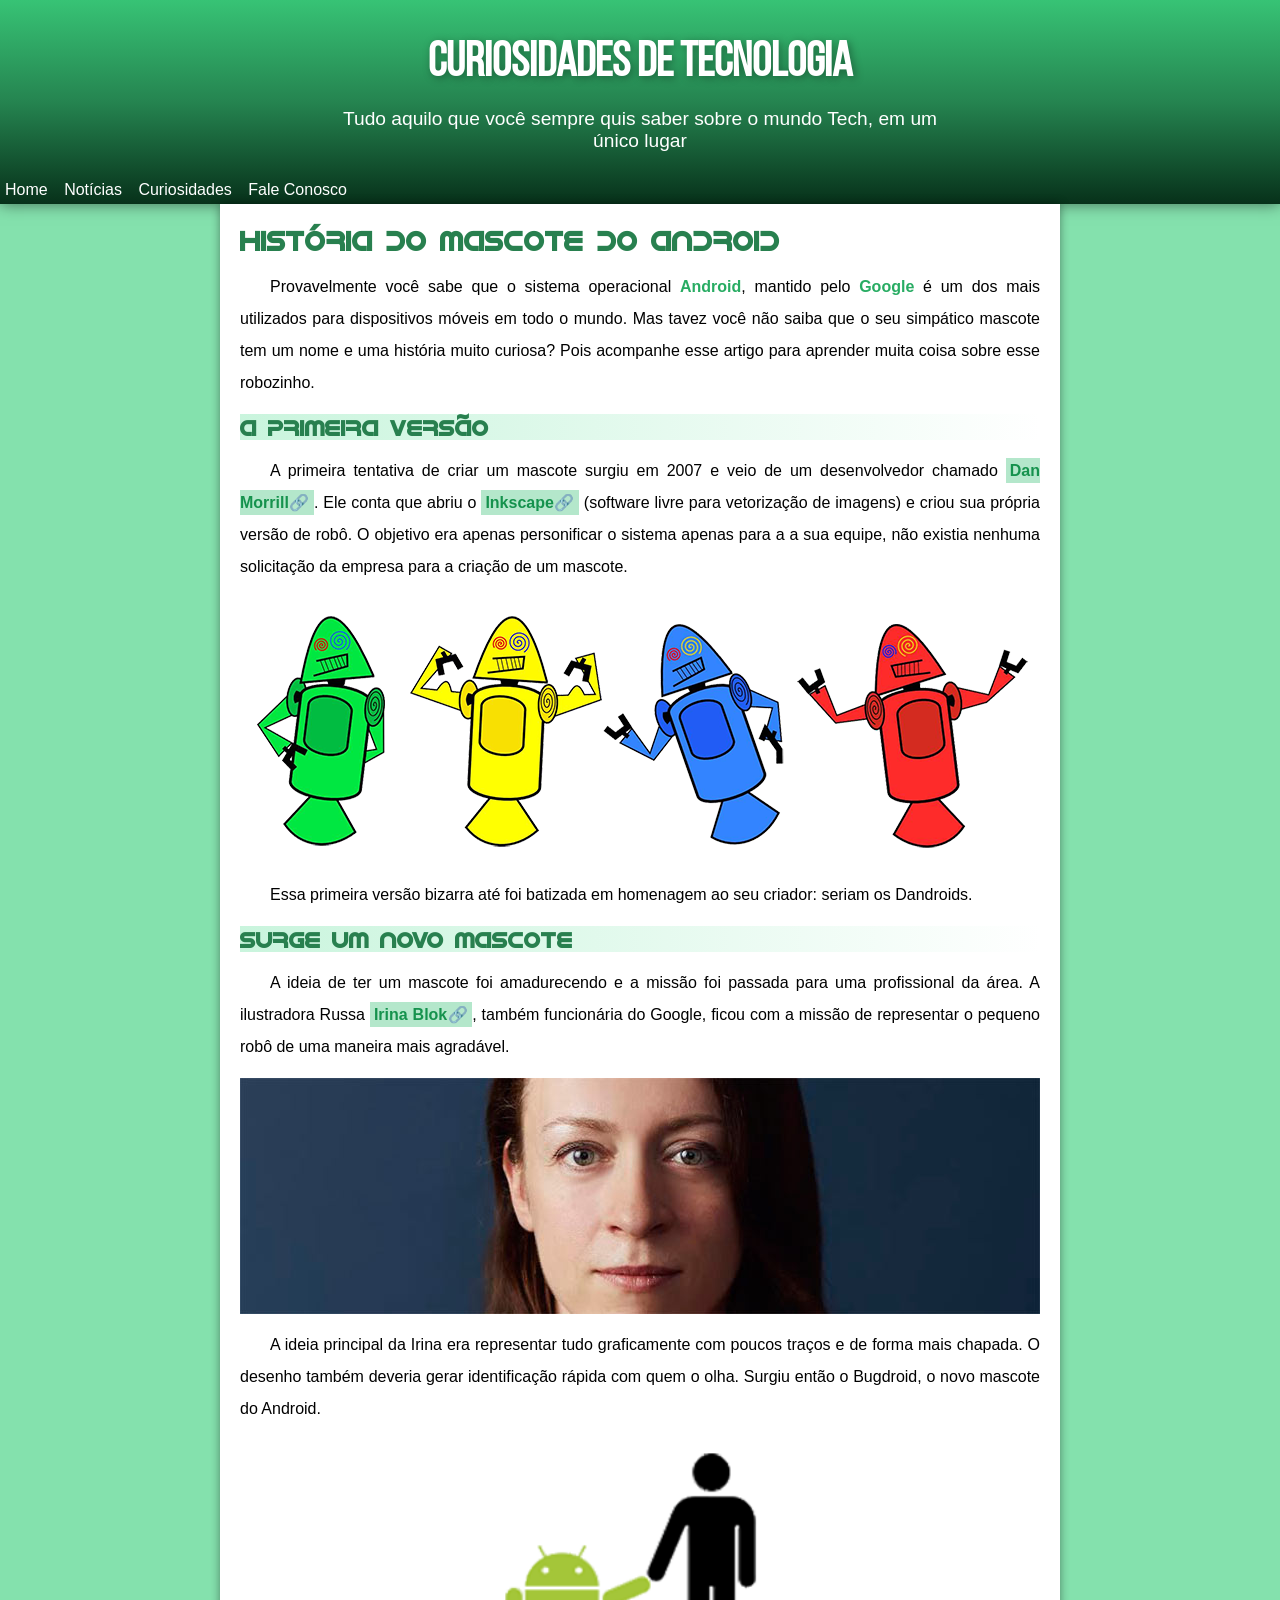
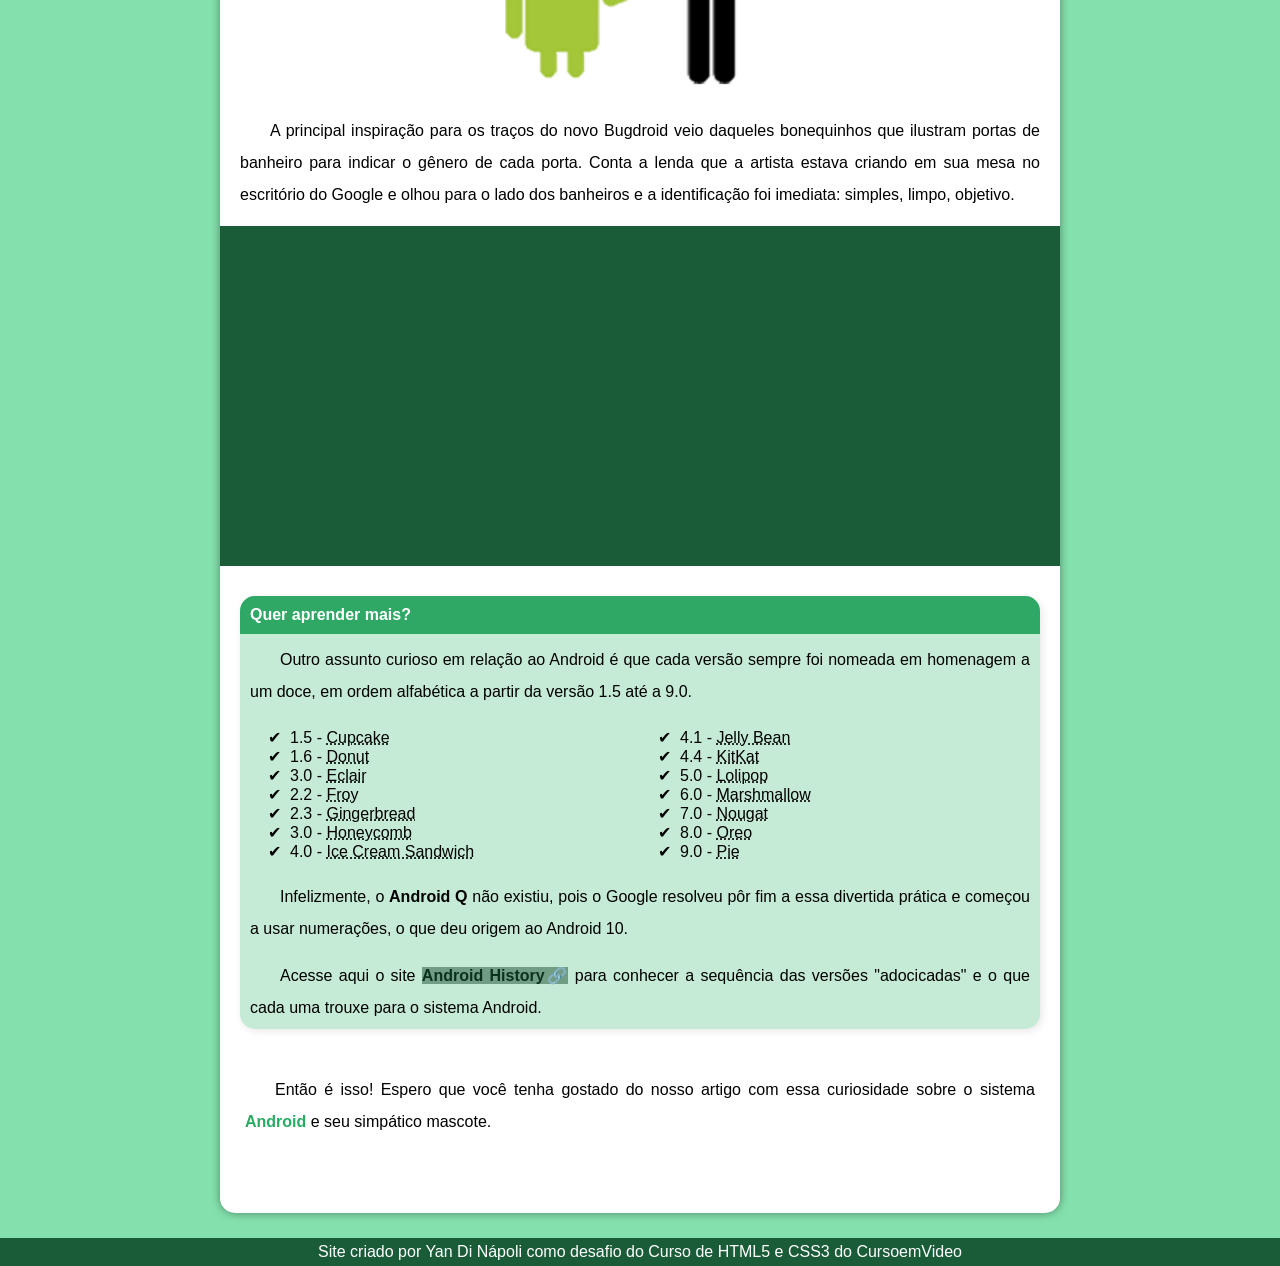
<file: index.html>
<!DOCTYPE html>
<html lang="pt-br">
<head>
    <meta charset="UTF-8">
    <meta http-equiv="X-UA-Compatible" content="IE=edge">
    <meta name="viewport" content="width=device-width, initial-scale=1.0">
    <link rel="shortcut icon" href="imagens/favicon.ico" type="image/x-icon">
    <title>Como surgiu o primeiro mascote do Android</title>
    <link rel="stylesheet" href="style.css">
</head>
<body>
    <header>
        <h1>CURIOSIDADES DE TECNOLOGIA</h1>
        <p>Tudo aquilo que você sempre quis saber sobre o mundo Tech, em um único lugar</p>
    <nav>
        <a href="##">Home</a>
        <a href="#">Notícias</a>
        <a href="#">Curiosidades</a>
        <a href="#">Fale Conosco</a>
    </nav>
    </header>
    <main>
        <article>
            <h2>História do Mascote do Android</h2>

            <p>Provavelmente você sabe que o sistema operacional <strong>Android</strong>, mantido pelo <strong>Google</strong> é um dos mais utilizados para dispositivos móveis em todo o mundo. Mas tavez você não saiba que o seu simpático mascote tem um nome e uma história muito curiosa? Pois acompanhe esse artigo para aprender muita coisa sobre esse robozinho.</p>

            <h3>A primeira versão</h3>

            <p>A primeira tentativa de criar um mascote surgiu em 2007 e veio de um desenvolvedor chamado <a href="https://androidcommunity.com/dan-morrill-shows-us-the-android-mascot-that-almost-was-20130103/" target="_blank" rel="external" class="externo">Dan Morrill</a>. Ele conta que abriu o <a href="https://inkscape.org/pt-br/" target="_blank" rel="external" class="externo">Inkscape</a> (software livre para vetorização de imagens) e criou sua própria versão de robô. O objetivo era apenas personificar o sistema apenas para a a sua equipe, não existia nenhuma solicitação da empresa para a criação de um mascote.</p>

            
                
             
            <picture>
                <source media="(min-width: 550px)" srcset="imagens/dan-droids.png" type="image/png">
                <img src="imagens/dan-droids-pq.png" alt="imagem do Android">
            </picture>
          

            

            <p>Essa primeira versão bizarra até foi batizada em homenagem ao seu criador: seriam os Dandroids.</p>

            <h3>Surge um novo mascote</h3>

            <p>A ideia de ter um mascote foi amadurecendo e a missão foi passada para uma profissional da área. A ilustradora Russa <a href="https://www.irinablok.com/" target="_blank" rel="external" class="externo">Irina Blok</a>, também funcionária do Google, ficou com a missão de representar o pequeno robô de uma maneira mais agradável.</p>

            <picture>
                <source media="(max-width: 550px)" srcset="imagens/irina-blok-pq.jpg" type="image/jpeg">
                <img src="imagens/irina-blok.jpg" alt="imagem de Irina Block">
            </picture>

            <p>A ideia principal da Irina era representar tudo graficamente com poucos traços e de forma mais chapada. O desenho também deveria gerar identificação rápida com quem o olha. Surgiu então o Bugdroid, o novo mascote do Android.</p>

            <picture>
                <img class="pequena" src="imagens/bugdroid.png" alt="BUG Droid">
            </picture>

            <p>A principal inspiração para os traços do novo Bugdroid veio daqueles bonequinhos que ilustram portas de banheiro para indicar o gênero de cada porta. Conta a lenda que a artista estava criando em sua mesa no escritório do Google e olhou para o lado dos banheiros e a identificação foi imediata: simples, limpo, objetivo.</p>

            
                
            <div>
                <iframe width="64.5%" height="100%" src="https://www.youtube.com/embed/l2UDgpLz20M" title="YouTube video player" frameborder="0" allow="accelerometer; autoplay; clipboard-write; encrypted-media; gyroscope; picture-in-picture" allowfullscreen>

                </iframe>
            </div>
                
           
            
            

        <aside>
            
            
                <h4>Quer aprender mais?</h4>
                <p>Outro assunto curioso em relação ao Android é que cada versão sempre foi nomeada em homenagem a um doce, em ordem alfabética a partir da versão 1.5 até a 9.0.</p>
                <ul>
                    <li>
                        1.5 - <abbr title="Bolo de Copo">Cupcake</abbr>
                    </li>
                    <li>
                        1.6 - <abbr title="Rosquinha">Donut</abbr>
                    </li>
                    <li>
                    3.0 - <abbr title="Bomba"> Eclair</abbr>
                    </li>
                    <li>
                    2.2 - <abbr title="Iorgute Congelado"> Froy</abbr>
                    </li>
                    <li>
                        2.3 - <abbr title="Biscoito de Gengibre">Gingerbread</abbr>
                    </li>
                    <li>
                        3.0 - <abbr title="Favo de Mel">Honeycomb</abbr>
                    </li>
                    <li>
                        4.0 - <abbr title="Sanduíche de Sorvete">Ice Cream Sandwich</abbr>
                    </li>
                    <li>
                        4.1 - <abbr title="Jujuba">Jelly Bean</abbr>
                    </li>
                    <li>
                        4.4 - <abbr title="KitKat">KitKat</abbr>
                    </li>
                    <li>
                        5.0 - <abbr title="Pirulito">Lolipop</abbr>
                    </li>
                    <li>
                        6.0 - <abbr title="Marshmallow">Marshmallow</abbr>
                    </li>
                    <li>
                        7.0 - <abbr title="Torrone">Nougat</abbr>
                    </li>
                    <li>
                        8.0 - <abbr title="Oreo">Oreo</abbr>
                    </li>
                    <li>
                        9.0 - <abbr title="Torta">Pie</abbr>
                    </li>
                </ul>
                <p>Infelizmente, o <strong>Android Q</strong> não existiu, pois o Google resolveu pôr fim a essa divertida prática e começou a usar numerações, o que deu origem ao Android 10.</p>
                <p>Acesse aqui o site <a href="https://www.android.com/intl/en-uk/history/#/Donut" target="_blank" rel="external" class="externo"> Android History</a> para conhecer a sequência das versões "adocicadas" e o que cada uma trouxe para o sistema Android.</p>
                
                
            
        </aside>

        <p  class="ultimo">Então é isso! Espero que você tenha gostado do nosso artigo com essa curiosidade sobre o sistema <strong>Android</strong> e seu simpático mascote.</p>
         

        </article>
    </main>
    <footer>
        <p>
            Site criado por <a href="https://www.instagram.com/yaan.dn/" target="_blank">Yan Di Nápoli</a> como desafio do Curso de HTML5 e CSS3 do <a href="youtube.com/c/CursoemVídeo" target="_blank" rel="external">CursoemVideo</a>
        </p>
    </footer>

    
    
    
</body>
</html>
</file>
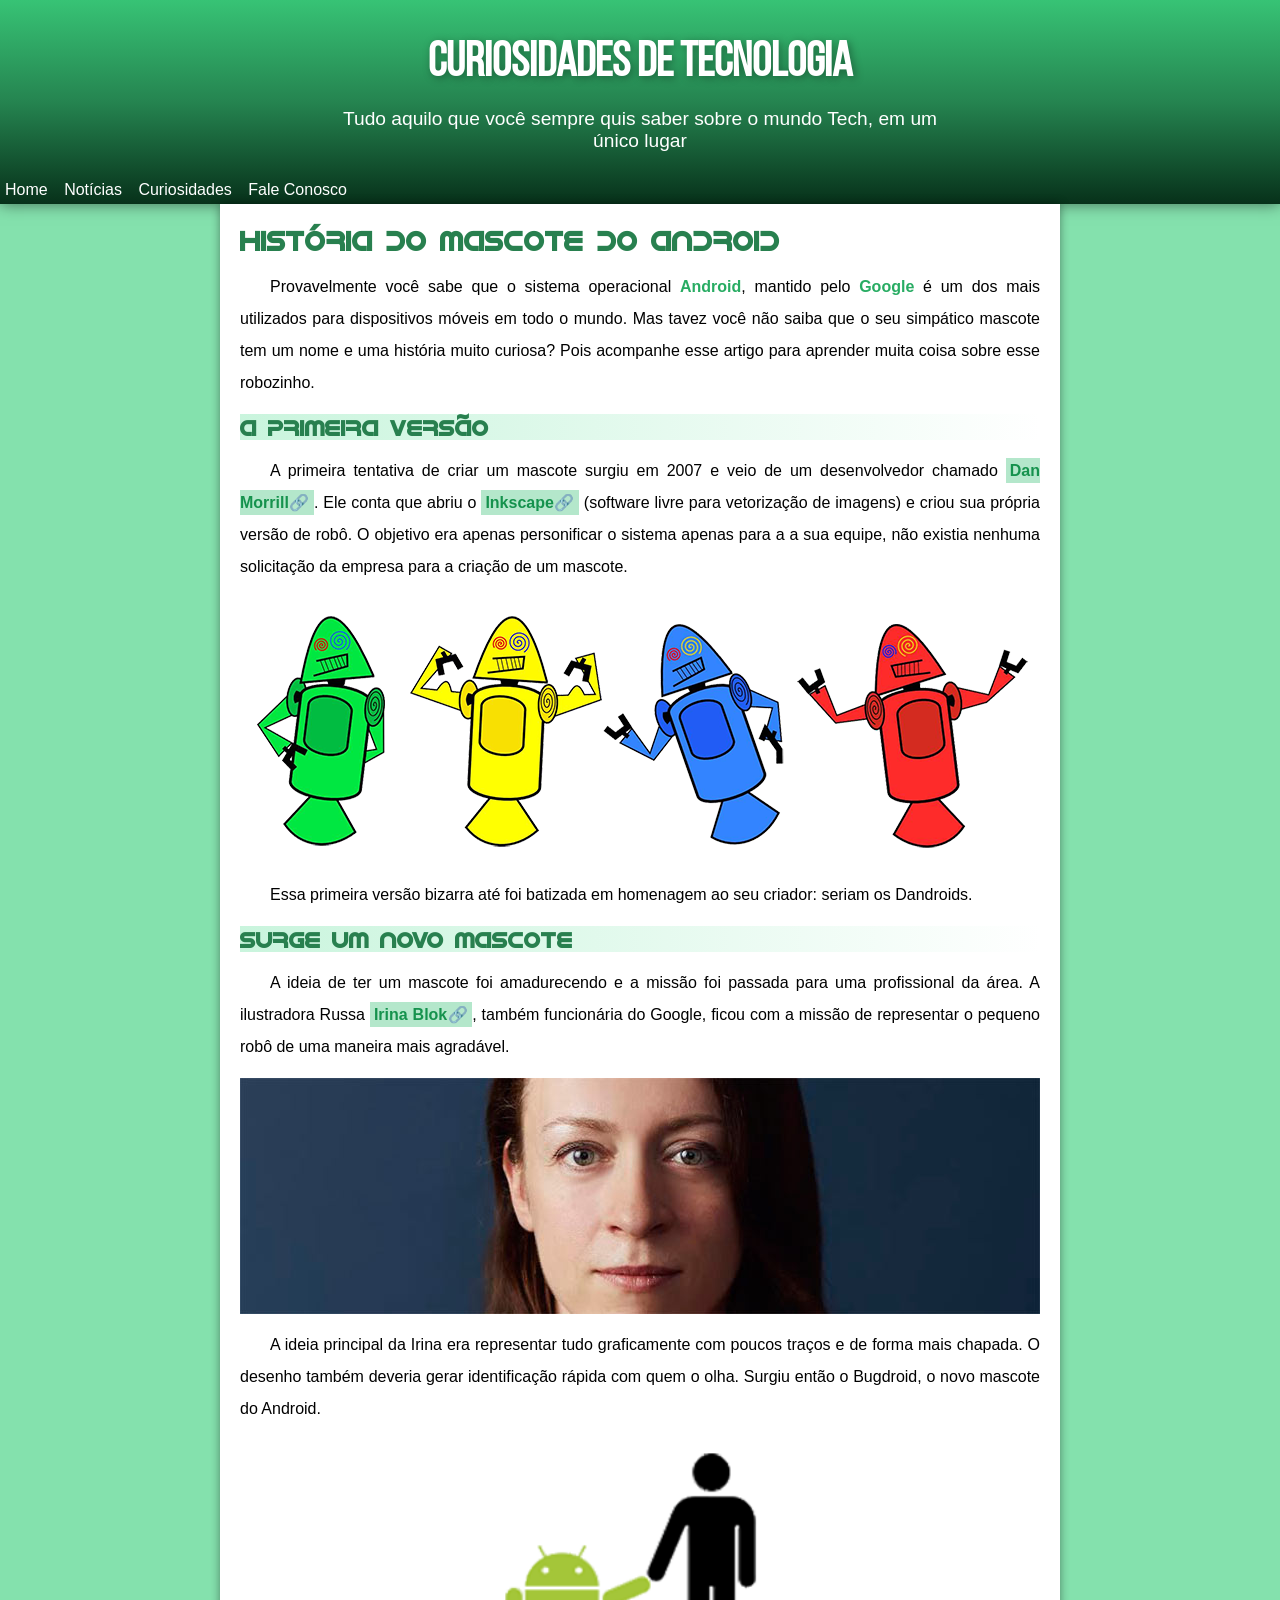
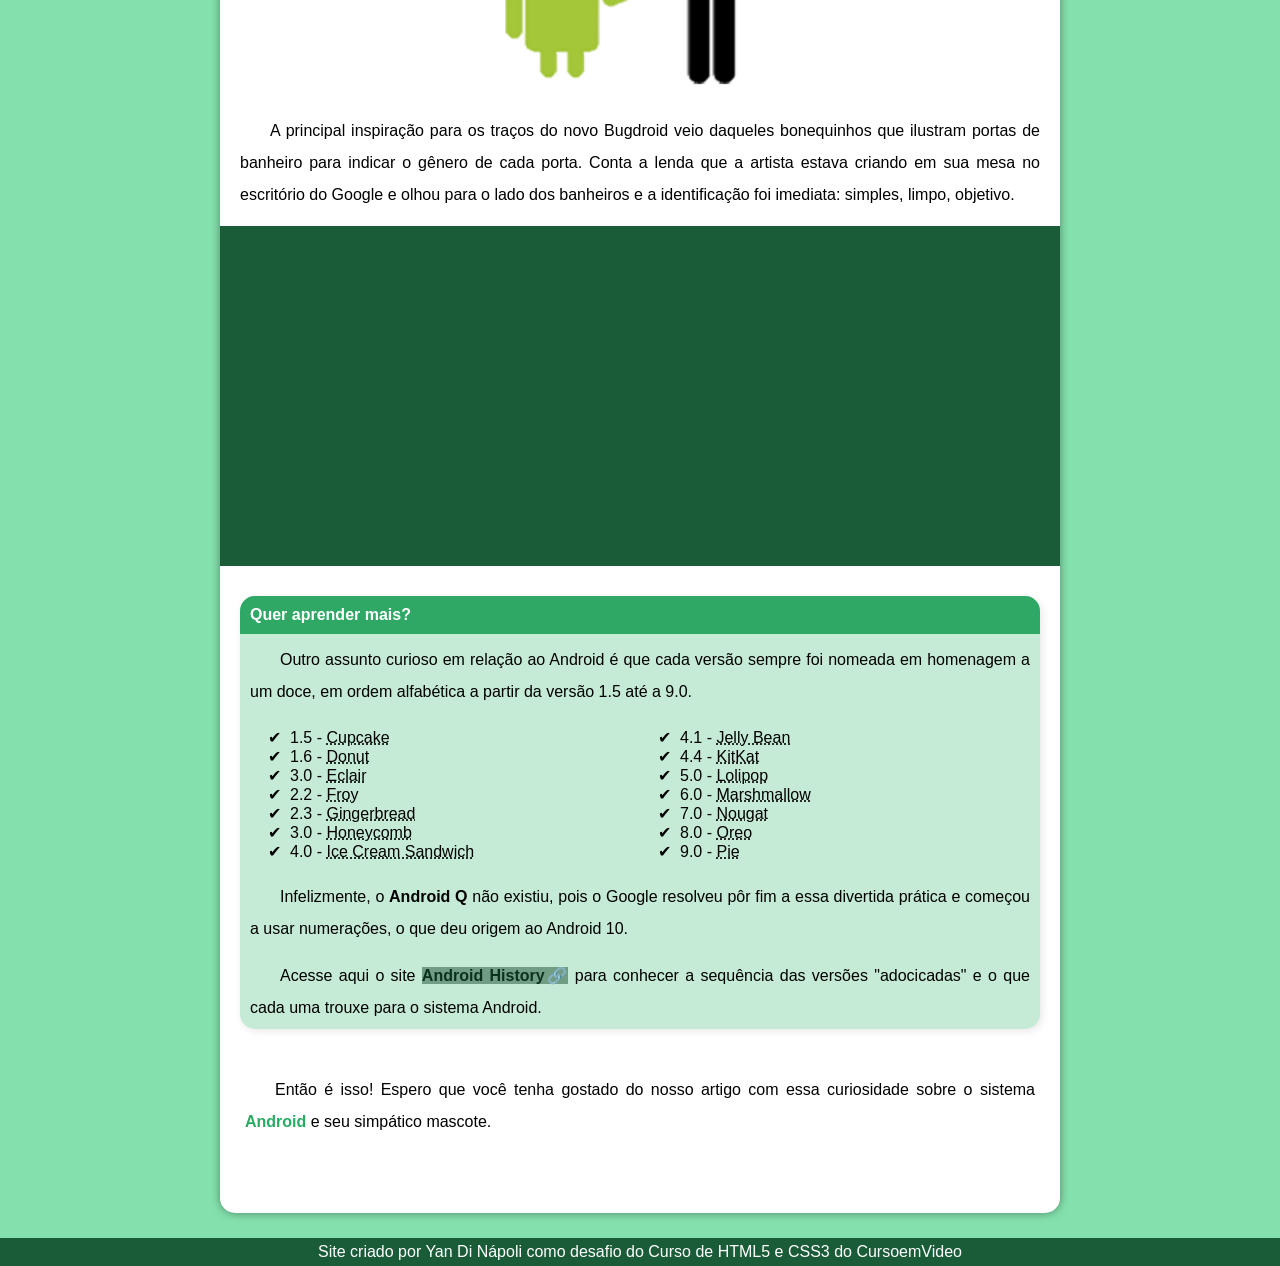
<file: index.html.html>
<!DOCTYPE html>
<html lang="pt-br">
<head>
    <meta charset="UTF-8">
    <meta http-equiv="X-UA-Compatible" content="IE=edge">
    <meta name="viewport" content="width=device-width, initial-scale=1.0">
    <link rel="shortcut icon" href="imagens/favicon.ico" type="image/x-icon">
    <title>Como surgiu o primeiro mascote do Android</title>
    <link rel="stylesheet" href="style.css">
</head>
<body>
    <header>
        <h1>CURIOSIDADES DE TECNOLOGIA</h1>
        <p>Tudo aquilo que você sempre quis saber sobre o mundo Tech, em um único lugar</p>
    <nav>
        <a href="##">Home</a>
        <a href="#">Notícias</a>
        <a href="#">Curiosidades</a>
        <a href="#">Fale Conosco</a>
    </nav>
    </header>
    <main>
        <article>
            <h2>História do Mascote do Android</h2>

            <p>Provavelmente você sabe que o sistema operacional <strong>Android</strong>, mantido pelo <strong>Google</strong> é um dos mais utilizados para dispositivos móveis em todo o mundo. Mas tavez você não saiba que o seu simpático mascote tem um nome e uma história muito curiosa? Pois acompanhe esse artigo para aprender muita coisa sobre esse robozinho.</p>

            <h3>A primeira versão</h3>

            <p>A primeira tentativa de criar um mascote surgiu em 2007 e veio de um desenvolvedor chamado <a href="https://androidcommunity.com/dan-morrill-shows-us-the-android-mascot-that-almost-was-20130103/" target="_blank" rel="external" class="externo">Dan Morrill</a>. Ele conta que abriu o <a href="https://inkscape.org/pt-br/" target="_blank" rel="external" class="externo">Inkscape</a> (software livre para vetorização de imagens) e criou sua própria versão de robô. O objetivo era apenas personificar o sistema apenas para a a sua equipe, não existia nenhuma solicitação da empresa para a criação de um mascote.</p>

            
                
             
            <picture>
                <source media="(min-width: 550px)" srcset="imagens/dan-droids.png" type="image/png">
                <img src="imagens/dan-droids-pq.png" alt="imagem do Android">
            </picture>
          

            

            <p>Essa primeira versão bizarra até foi batizada em homenagem ao seu criador: seriam os Dandroids.</p>

            <h3>Surge um novo mascote</h3>

            <p>A ideia de ter um mascote foi amadurecendo e a missão foi passada para uma profissional da área. A ilustradora Russa <a href="https://www.irinablok.com/" target="_blank" rel="external" class="externo">Irina Blok</a>, também funcionária do Google, ficou com a missão de representar o pequeno robô de uma maneira mais agradável.</p>

            <picture>
                <source media="(max-width: 550px)" srcset="imagens/irina-blok-pq.jpg" type="image/jpeg">
                <img src="imagens/irina-blok.jpg" alt="imagem de Irina Block">
            </picture>

            <p>A ideia principal da Irina era representar tudo graficamente com poucos traços e de forma mais chapada. O desenho também deveria gerar identificação rápida com quem o olha. Surgiu então o Bugdroid, o novo mascote do Android.</p>

            <picture>
                <img class="pequena" src="imagens/bugdroid.png" alt="BUG Droid">
            </picture>

            <p>A principal inspiração para os traços do novo Bugdroid veio daqueles bonequinhos que ilustram portas de banheiro para indicar o gênero de cada porta. Conta a lenda que a artista estava criando em sua mesa no escritório do Google e olhou para o lado dos banheiros e a identificação foi imediata: simples, limpo, objetivo.</p>

            
                
            <div>
                <iframe class="linkvideo" width="580px" height="327px" src="https://www.youtube.com/embed/l2UDgpLz20M" title="YouTube video player" frameborder="0" allow="accelerometer; autoplay; clipboard-write; encrypted-media; gyroscope; picture-in-picture" allowfullscreen>

                </iframe>
            </div>
                
           
            
            

        <aside>
            
            
                <h4>Quer aprender mais?</h4>
                <p>Outro assunto curioso em relação ao Android é que cada versão sempre foi nomeada em homenagem a um doce, em ordem alfabética a partir da versão 1.5 até a 9.0.</p>
                <ul>
                    <li>
                        1.5 - <abbr title="Bolo de Copo">Cupcake</abbr>
                    </li>
                    <li>
                        1.6 - <abbr title="Rosquinha">Donut</abbr>
                    </li>
                    <li>
                    3.0 - <abbr title="Bomba"> Eclair</abbr>
                    </li>
                    <li>
                    2.2 - <abbr title="Iorgute Congelado"> Froy</abbr>
                    </li>
                    <li>
                        2.3 - <abbr title="Biscoito de Gengibre">Gingerbread</abbr>
                    </li>
                    <li>
                        3.0 - <abbr title="Favo de Mel">Honeycomb</abbr>
                    </li>
                    <li>
                        4.0 - <abbr title="Sanduíche de Sorvete">Ice Cream Sandwich</abbr>
                    </li>
                    <li>
                        4.1 - <abbr title="Jujuba">Jelly Bean</abbr>
                    </li>
                    <li>
                        4.4 - <abbr title="KitKat">KitKat</abbr>
                    </li>
                    <li>
                        5.0 - <abbr title="Pirulito">Lolipop</abbr>
                    </li>
                    <li>
                        6.0 - <abbr title="Marshmallow">Marshmallow</abbr>
                    </li>
                    <li>
                        7.0 - <abbr title="Torrone">Nougat</abbr>
                    </li>
                    <li>
                        8.0 - <abbr title="Oreo">Oreo</abbr>
                    </li>
                    <li>
                        9.0 - <abbr title="Torta">Pie</abbr>
                    </li>
                </ul>
                <p>Infelizmente, o <strong>Android Q</strong> não existiu, pois o Google resolveu pôr fim a essa divertida prática e começou a usar numerações, o que deu origem ao Android 10.</p>
                <p>Acesse aqui o site <a href="https://www.android.com/intl/en-uk/history/#/Donut" target="_blank" rel="external" class="externo"> Android History</a> para conhecer a sequência das versões "adocicadas" e o que cada uma trouxe para o sistema Android.</p>
                
                
            
        </aside>

        <p  class="ultimo">Então é isso! Espero que você tenha gostado do nosso artigo com essa curiosidade sobre o sistema <strong>Android</strong> e seu simpático mascote.</p>
         

        </article>
    </main>
    <footer>
        <p>
            Site criado por <a href="https://www.instagram.com/yaan.dn/" target="_blank">Yan Di Nápoli</a> como desafio do Curso de HTML5 e CSS3 do <a href="youtube.com/c/CursoemVídeo" target="_blank" rel="external">CursoemVideo</a>
        </p>
    </footer>

    
    
    
</body>
</html>
</file>
<file: style.css>
@charset "UTF-8";
@font-face {
    font-family:Bebas ;
    src: url(fontes/BebasNeue-Regular.ttf);
}
@font-face {
    font-family:android ;
    src: url(fontes/idroid.otf);
}
* {
    margin: 0px;
    padding: 0px;
}





body {
    
    font-family: Arial, Helvetica, sans-serif;
    background-color:#84E1AD ;
    font-size: 1em;
    
}

a.externo::after {
    content: '\1F517';
}

a.externo:hover {
    background-color: #1A5C38;
    color: white;
    padding: 7px;
    border-radius: 4px;
    text-decoration:underline;
    transition-duration: 150ms;

}





header { 

    background-image: linear-gradient(to bottom, #37C375, #258450, #07311a );
    box-shadow: 0px 0px 15px rgba(0, 0, 0, 0.521);
    padding-top: 40px ;
    min-height:150px ;
   

}

h1 {
    text-align: center;
    font-family:Bebas ;
    text-shadow: 2px 2px 8px rgba(0, 0, 0, 0.356);
    font-size: 3em;
    color: white;
    font-weight: bold;
    margin-bottom: 20px;
}
header > p {
    max-width:600px;
    padding-right: 10px;
    padding-left: 10px;
    margin: auto;
    font-family:arial;
    font-weight: 540;
    font-size: 1.2em;
    text-align: center;

  
    
    color: white;
}


nav {
    margin-top: 24px;
    padding: 5px;
}

nav > a {
    text-decoration: none;
    color: white;
    margin-right: 12px;
    transition-duration: 150ms;

}
    
    
   
nav > a:hover {
    background-color: #49a773;
    font-weight: bold;
    padding: 3px;
    border-radius: 5px;
    color: #0d311d ;
    

}

main {
    background-color: white;
    margin:auto;
    padding:20px;
    box-shadow: 0px 0px 10px rgba(0, 0, 0, 0.411);
    min-width: 280px;
    max-width: 800px;
    border-bottom-left-radius: 15px;
    border-bottom-right-radius: 15px;
}

article > p > a {
    text-decoration: none;
    background-color: #43c27c65;
    color:#15924d ;
    padding: 4px;
    font-weight: bold;
}

article > p > strong {
    text-decoration: none;
    color:#28ac63 ;
    font-weight: bold;
}

h2 {
    font-family: android;
    font-size: 1.7em;
    color:#28804f ;
}

h3 {
    background-image:linear-gradient(to right,#61e09b57 , white );
    font-family: android;
    font-size: 1.4em;
    color:#28804f ;
   
}

main p {
    
    margin: 15px 0px;
    text-align: justify;
    text-indent: 30px;
    font-size: 1em;
    line-height: 2em;
}
 article > picture > img {
    width: 100%;
    display: block;
    margin: auto;
  
}

main img.pequena {
    width: 50%;
    display: block;
    margin: auto;


}

div {
    background-color:#1A5C38 ;
    height: 300px;
    max-width: 800px;
    margin: 0px -20px 30px -20px;
    padding: 20px; 
    position: relative;
    
    
    
    
}

iframe {
    position: relative;
    display: block;
    height: 280px;
    min-width: 320px;
    max-width: 800px;
    margin: auto;

}







aside {
    background-color: #C5EBD6;
    width: 100%;
    border-radius: 15px;
    margin-left: auto;
    margin-right: auto;
    box-shadow: 2px 2px 9px rgba(0, 0, 0, 0.096);

    
}

aside > h4 {
    background-color:#2FA866 ;
    color: white;
    padding: 10px;
    border-radius: 15px 15px 0px 0px;
    
}


aside > p {
    padding: 5px;
    margin: 5px;
}

aside > p > a {
    text-decoration: none;
    background-color: #12462979;
    color:#0c311d ;
    font-weight: bold;

}

 aside > ul  {
    margin: 15px 50px 15px 50px;
    min-width: 90%;
    columns: 2;
    column-gap:60px;
    list-style-position:inside;
    list-style: '\2714\00A0\00A0'  ;


}


p.ultimo {
    margin: 15px 0px 15px 0px;
    padding:30px 5px 40px 5px;
}

footer {
    background-color:#1A5C38 ;
    margin-top: 25px;

      
}

footer > p {
    text-align: center;
    color: white;
    padding: 5px;
    
}

footer > p > a {
    text-decoration: none;
    color:#ffffff ;
}

    

footer > p > a:hover {
    text-decoration: underline;
    font-weight: bold;
}
</file>
